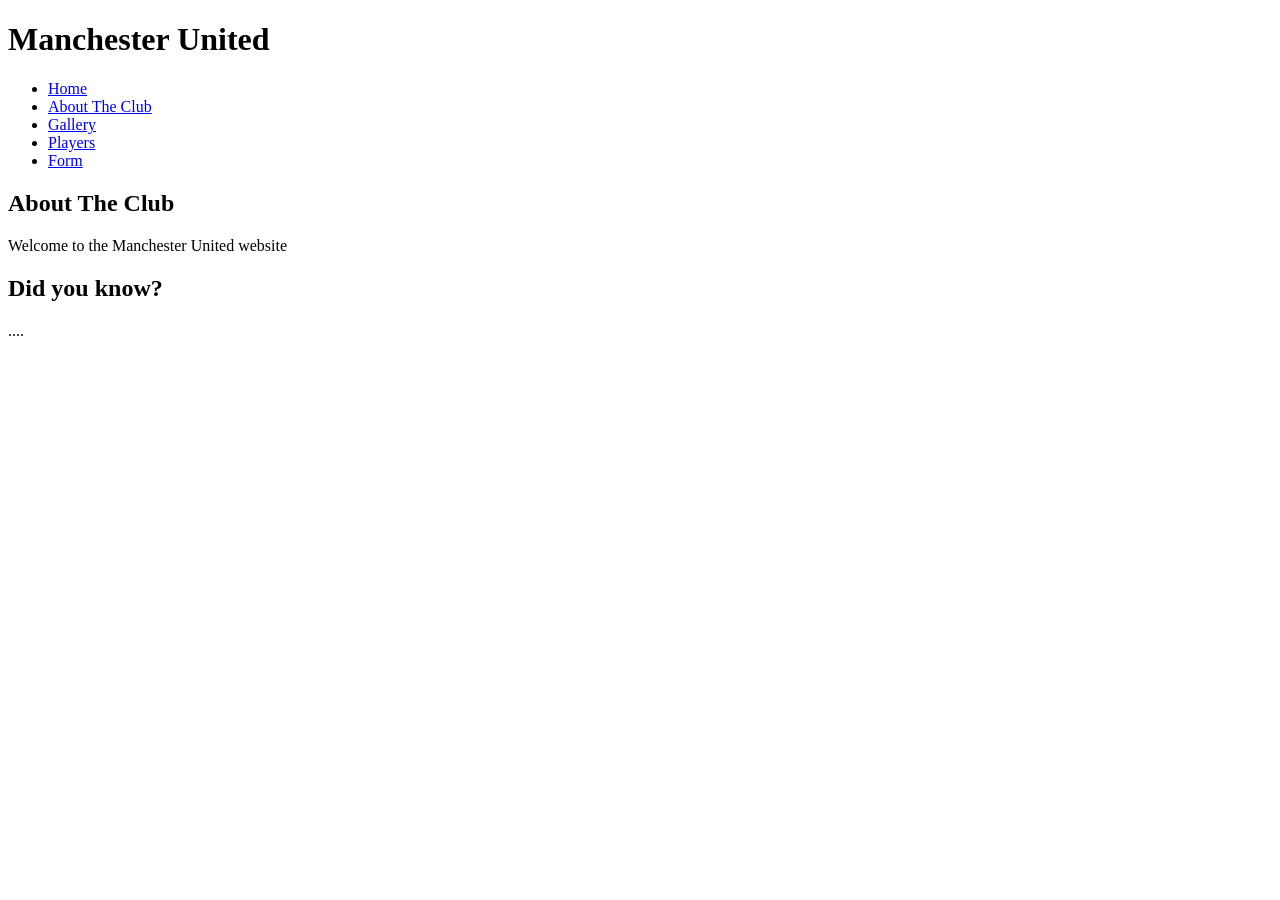
<file: praktinis_darbas_1/index.html>
<!doctype html>
<html lang="en">
  <head>
    <meta charset="UTF-8" />
    <meta name="viewport" content="width=device-width, initial-scale=1.0" />
    <title>Manchester United</title>
    <link rel="stylesheet" href="css/style.css">
  </head>
  <body>
    <header>
      <h1>Manchester United</h1>
      <nav class="main-nav">
        <ul>
          <li><a href="index.html">Home</a></li>
          <li><a href="about.html">About The Club</a></li>
          <li><a href="gallery.html">Gallery</a></li>
          <li><a href="players.html">Players</a></li>
          <li><a href="form.html">Form</a></li>
        </ul>
      </nav>
    </header>
    <div class="layout">
    <aside>
      <h2>About The Club</h2>
    </aside>

    <main>
      <p>Welcome to the Manchester United website</p>
    </main>
    <aside>
      <h2>Did you know?</h2>
      <p>....</p>
    </aside>
    </div>
    <footer>
      <p></p>
    </footer>
  </body>
</html>
</file>
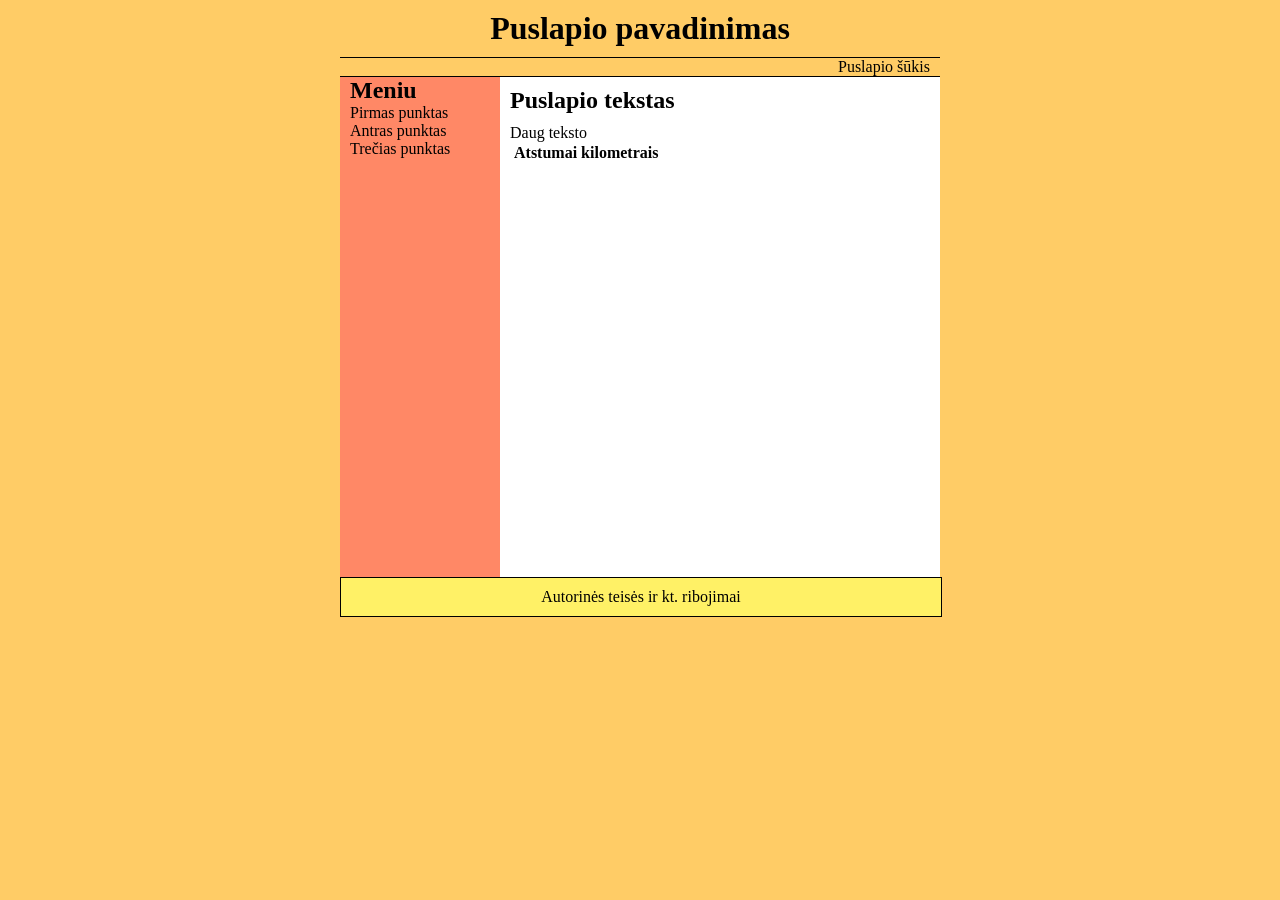
<file: mini-uzduoteles/5_mini_uzd/index.html>
<!doctype html>
<html lang="en">
  <head>
    <meta charset="UTF-8" />
    <meta name="viewport" content="width=device-width, initial-scale=1.0" />
    <title>Document</title>
    <style>
      * {
        margin: 0;
        padding: 0;
      }
      body {
        background: #fc6;
      }
      #page {
        background: #f86;
        margin: 0 auto;
        width: 600px;
      }
      header,
      footer {
        clear: both;
        text-align: center;
        width: 100%;
      }
      header {
        background: #fc6;
      }
      header h1 {
        padding: 10px;
      }
      #subhead {
        border-bottom: 1px solid black;
        border-top: 1px solid black;
        padding: 0 10px;
        text-align: right;
      }
      footer {
        background: #fff166;
        border: 1px solid black;
        padding: 10px 0;
      }
      #menu {
        background: #f86;
        float: left;
        padding: 0 10px;
      }
      #menu ul {
        list-style: none;
      }
      #content {
        background: #fff;
        float: right;
        min-height: 500px;
        padding: 0 10px;
        width: 70%;
      }
      #content h2 {
        margin: 10px 0;
      }
    </style>
  </head>
  <body>
    <div id="page">
      <header>
        <h1>Puslapio pavadinimas</h1>
        <div id="subhead">Puslapio šūkis</div>
      </header>
      <div id="menu">
        <h2>Meniu</h2>
        <ul>
          <li>Pirmas punktas</li>
          <li>Antras punktas</li>
          <li>Trečias punktas</li>
        </ul>
      </div>
      <div id="content">
        <h2>Puslapio tekstas</h2>
        <p>Daug teksto</p>
        <table>
          <tr>
            <th></th>
            <th>Atstumai kilometrais</th>
          </tr>
        </table>
      </div>
      <footer>Autorinės teisės ir kt. ribojimai</footer>
    </div>
  </body>
</html>
</file>
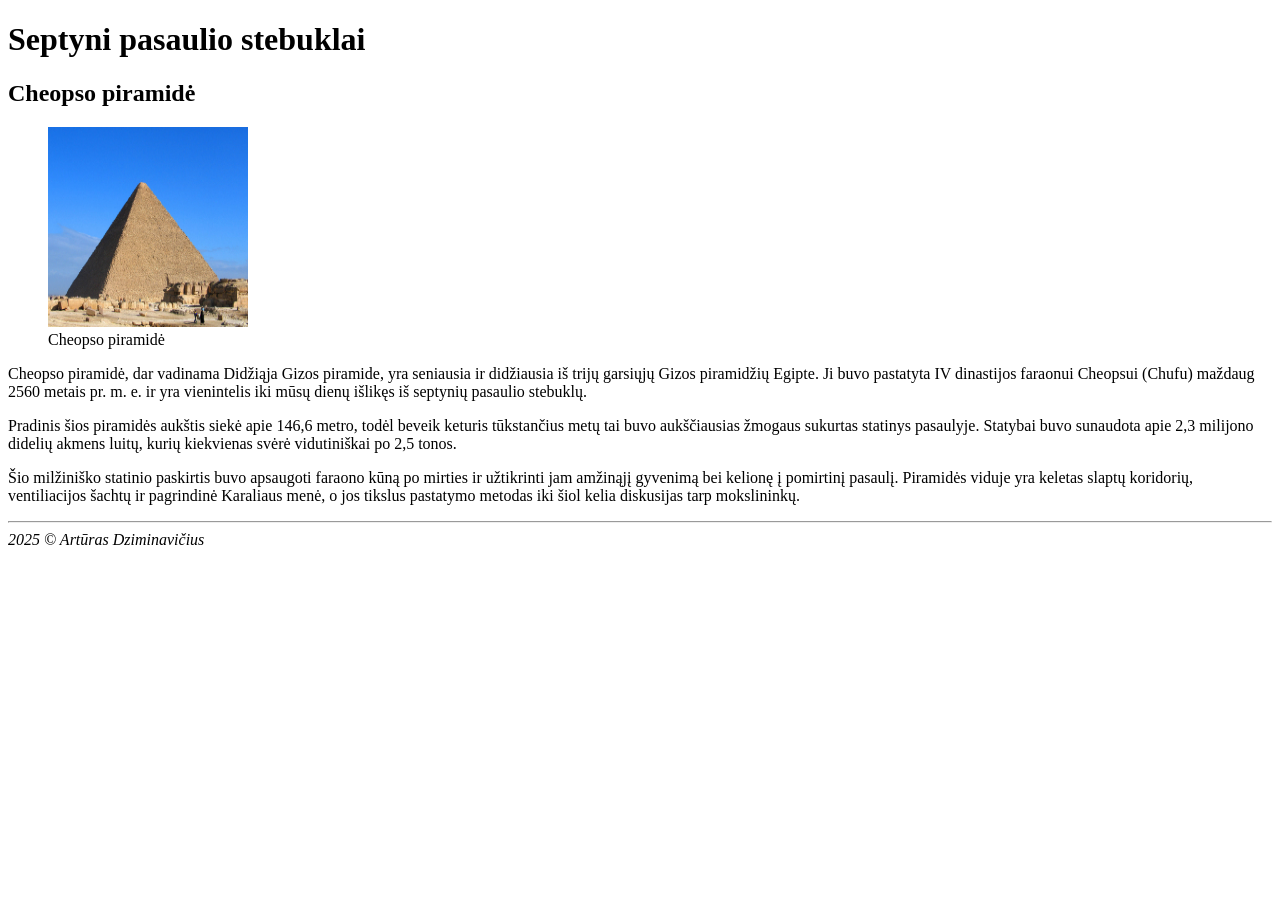
<file: mini-uzduoteles/1_mini_uzd/uzd1_stebuklai_Dziminavicius.html>
<!doctype html>
<html>
  <head>
    <title>Stebuklai</title>
    <meta charset="UTF-8" />
  </head>
  <body>
    <div id="viskas">
      <header>
        <h1>Septyni pasaulio stebuklai</h1>
      </header>
      <section>
        <article>
          <h2>Cheopso piramidė</h2>
          <figure>
            <img
              src="photos/piramide.jpg"
              alt="piramide"
              width="200"
              height="200"
            />
            <figcaption>Cheopso piramidė</figcaption>
          </figure>
          <p>
            Cheopso piramidė, dar vadinama Didžiąja Gizos piramide, yra
            seniausia ir didžiausia iš trijų garsiųjų Gizos piramidžių Egipte.
            Ji buvo pastatyta IV dinastijos faraonui Cheopsui (Chufu) maždaug
            2560 metais pr. m. e. ir yra vienintelis iki mūsų dienų išlikęs iš
            septynių pasaulio stebuklų.
          </p>
          <p>
            Pradinis šios piramidės aukštis siekė apie 146,6 metro, todėl beveik
            keturis tūkstančius metų tai buvo aukščiausias žmogaus sukurtas
            statinys pasaulyje. Statybai buvo sunaudota apie 2,3 milijono
            didelių akmens luitų, kurių kiekvienas svėrė vidutiniškai po 2,5
            tonos.
          </p>
          <p>
            Šio milžiniško statinio paskirtis buvo apsaugoti faraono kūną po
            mirties ir užtikrinti jam amžinąjį gyvenimą bei kelionę į pomirtinį
            pasaulį. Piramidės viduje yra keletas slaptų koridorių,
            ventiliacijos šachtų ir pagrindinė Karaliaus menė, o jos tikslus
            pastatymo metodas iki šiol kelia diskusijas tarp mokslininkų.
          </p>
        </article>
      </section>
      <footer>
        <hr />
        <address>2025 &copy; Artūras Dziminavičius</address>
      </footer>
    </div>
  </body>
</html>
</file>
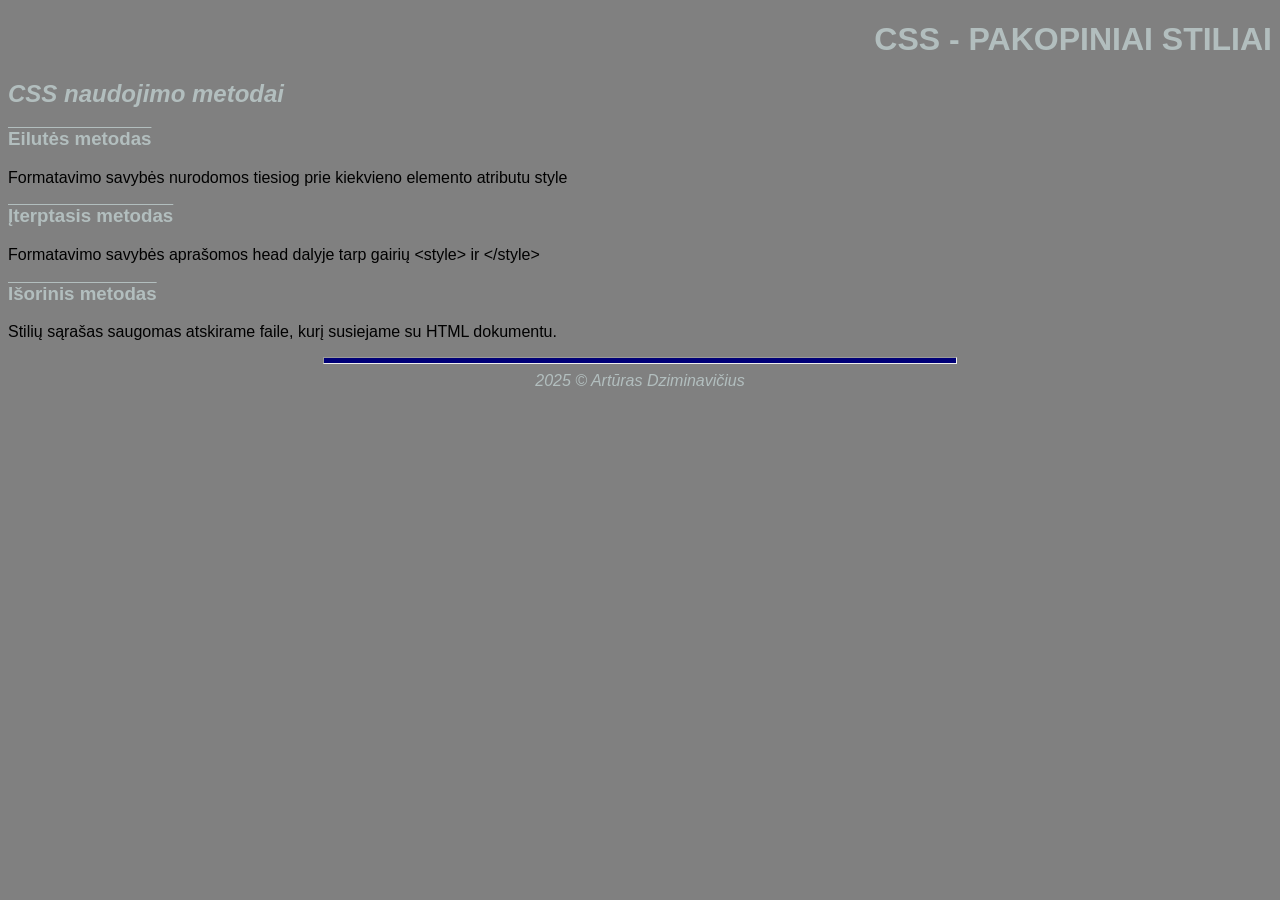
<file: mini-uzduoteles/2_mini_uzd/metodai.html>
<!DOCTYPE html>
<html lang="en">
<head>
    <title>Document</title>
    <meta charset="UTF-8">
    <style>
        body { font-family: Arial; background-color: grey;}
        h1 { text-transform: uppercase; text-align: right; color: rgb(178, 190, 190);}
        h2 { font-style: italic; color: rgb(178, 190, 190);}
        h3 { text-decoration: overline; color: rgb(178, 190, 190);}
        p  { text-align: justify; color: #000;}
        hr {height: 5px; width: 50%; background: #007;}
        address { text-align: center; color: rgb(178, 190, 190);}
    </style>
</head>

<body>
    <header>
        <h1>CSS - pakopiniai stiliai</h1>
    </header>
    <main>
        <h2> CSS naudojimo metodai</h2>
        <h3>Eilutės metodas</h3>
        <p>Formatavimo savybės nurodomos tiesiog 
        prie kiekvieno elemento atributu style</p>
        <h3>Įterptasis metodas</h3>
        <p>Formatavimo savybės aprašomos head
        dalyje tarp gairių &lt;style&gt; ir &lt;/style&gt;</p>
        <h3>Išorinis metodas</h3>
        <p>Stilių sąrašas saugomas atskirame faile,
        kurį susiejame su HTML dokumentu.</p>
    </main>
    <footer>
        <hr>
<address>2025 &copy; Artūras Dziminavičius</address>
    </footer>
</body>

</html>
</file>
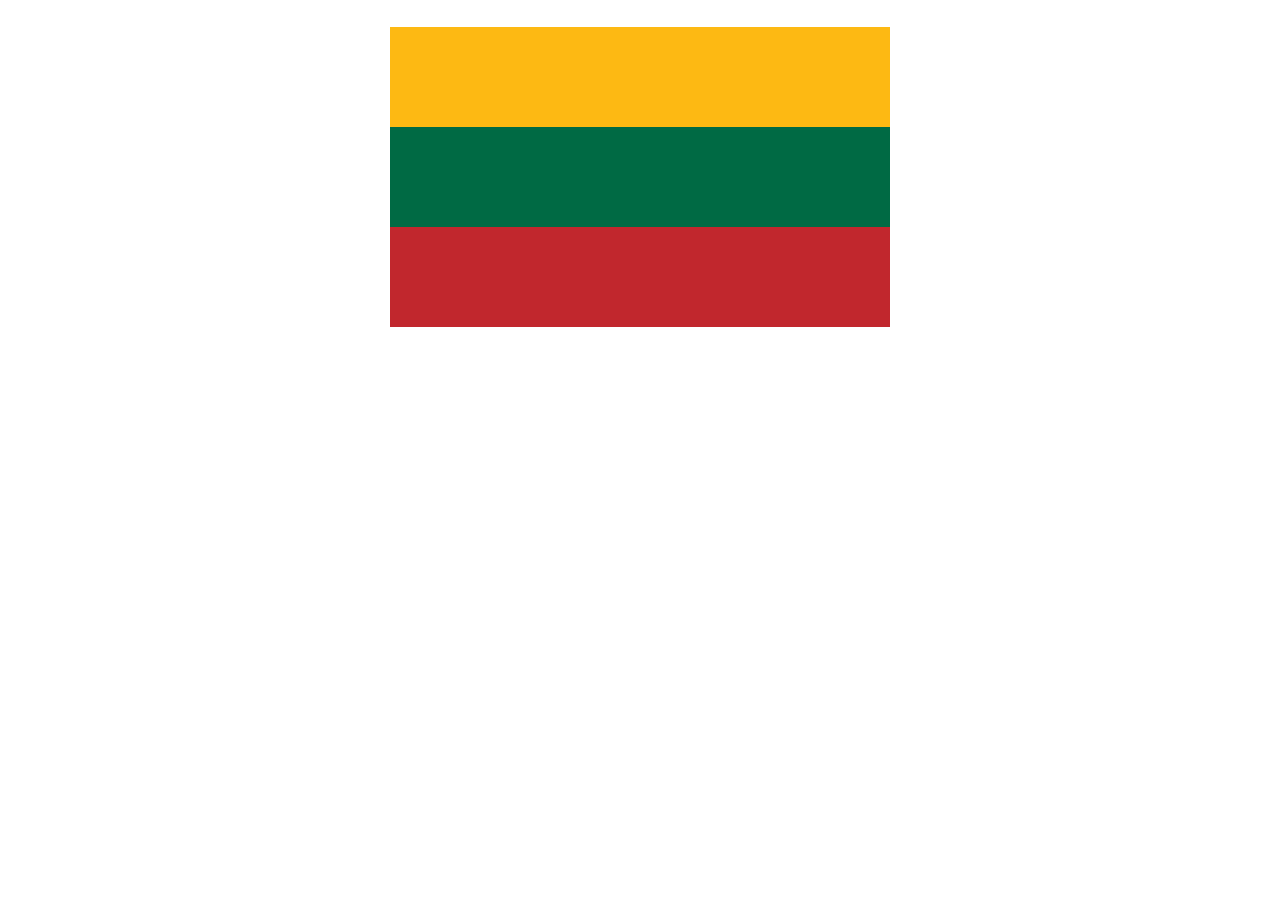
<file: mini-uzduoteles/2_mini_uzd/veliava.html>
<!DOCTYPE html>
<html lang="en">
<head>
    <meta charset="UTF-8">
    <title>Veliava</title>
<style>
    body {margin: 0; padding:0;}
    #veliava {height: 300px; width: 500px;
    margin: 20pt auto 20pt auto;}
    #geltona {background-color: #FDB913;}
    #zalia {background-color: #006A44;}
    #raudona {background-color: #C1272D;}
    #geltona, #zalia, #raudona {height: 100px;}
</style>
</head>
<body>
<div id="veliava">
<div id="geltona"></div>
<div id="zalia"></div>
<div id="raudona"></div>
</div>
</body>
</html>
</file>
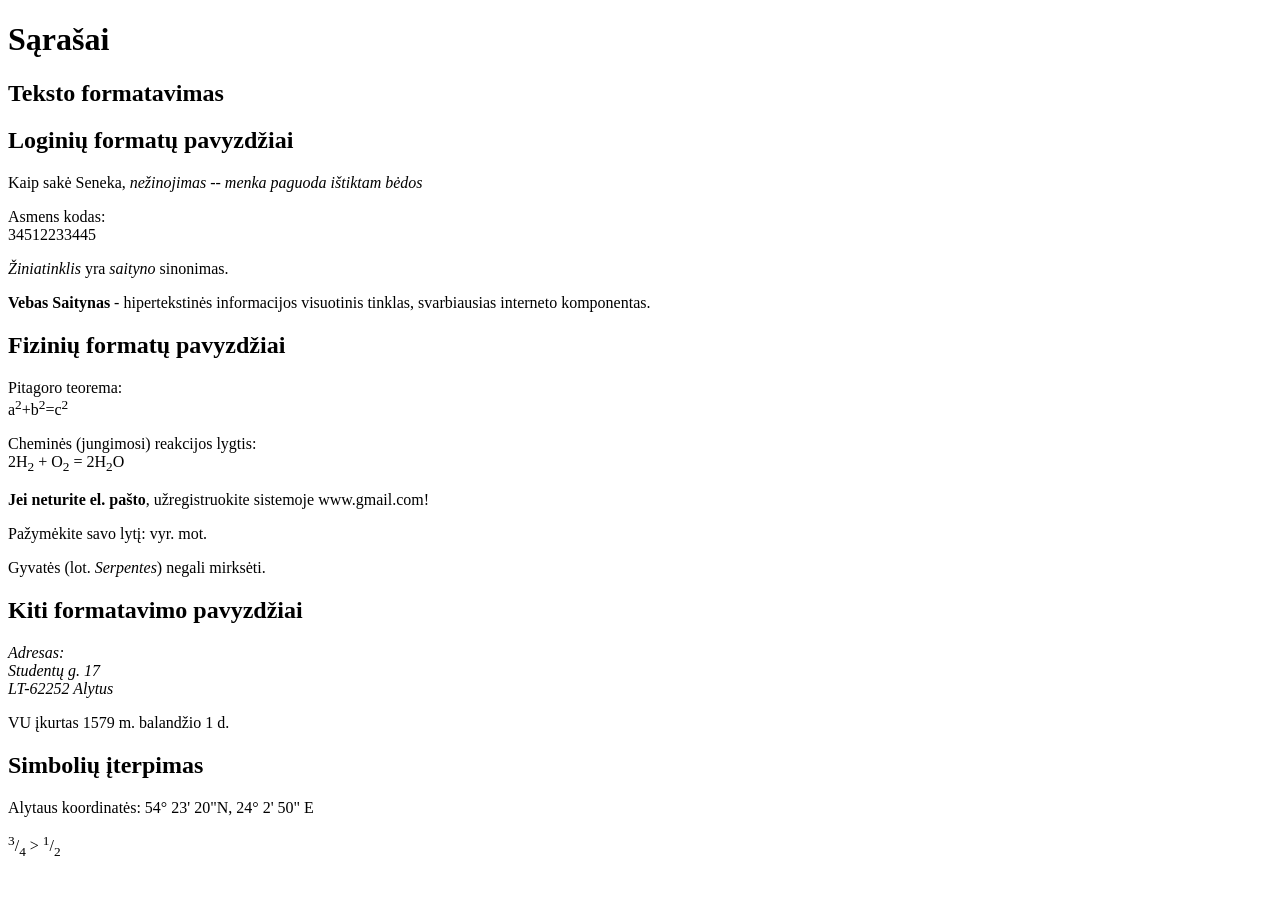
<file: mini-uzduoteles/3_mini_uzd/formatavimas.html>
<!doctype html>
<html lang="en">
  <head>
    <meta charset="UTF-8" />
    <title>Formatavimas</title>
    <style></style>
  </head>

  <body>
    <header>
      <h1>Sąrašai</h1>
    </header>
    <section>
      <div class="first-list">
        <h1>Teksto formatavimas</h1>
        <h2>Loginių formatų pavyzdžiai</h2>
        <p>
          Kaip sakė Seneka, <em>nežinojimas -- menka paguoda ištiktam bėdos</em>
        </p>
        <p>
          Asmens kodas: <br />
          34512233445
        </p>
        <p><em>Žiniatinklis</em> yra <em>saityno</em> sinonimas.</p>
        <p>
          <b>Vebas Saitynas</b> - hipertekstinės informacijos visuotinis
          tinklas, svarbiausias interneto komponentas.
        </p>
      </div>
      <div class="second-list">
        <h2>Fizinių formatų pavyzdžiai</h2>
        <p>
          Pitagoro teorema: <br />
          a<sup>2</sup>+b<sup>2</sup>=c<sup>2</sup>
        </p>
        <p>
          Cheminės (jungimosi) reakcijos lygtis: <br />
          2H<sub>2</sub> + O<sub>2</sub> = 2H<sub>2</sub>O
        </p>
        <p>
          <b>Jei neturite el. pašto</b>, užregistruokite sistemoje
          www.gmail.com!
        </p>
        <p>Pažymėkite savo lytį: vyr. mot.</p>
        <p>Gyvatės (lot. <em>Serpentes</em>) negali mirksėti.</p>
      </div>
      <div class="third-list">
        <h2>Kiti formatavimo pavyzdžiai</h2>
        <i
          >Adresas: <br />
          Studentų g. 17 <br />
          LT-62252 Alytus</i
        >
        <p>VU įkurtas 1579 m. balandžio 1 d.</p>
        <h2>Simbolių įterpimas</h2>
        <p>Alytaus koordinatės: 54&deg; 23' 20"N, 24&deg; 2' 50" E</p>
        <p></p>
        <p></p>
        <p></p>
        <p><sup>3</sup>/<sub>4</sub> > <sup>1</sup>/<sub>2</sub></p>
      </div>
    </section>
  </body>
</html>
</file>
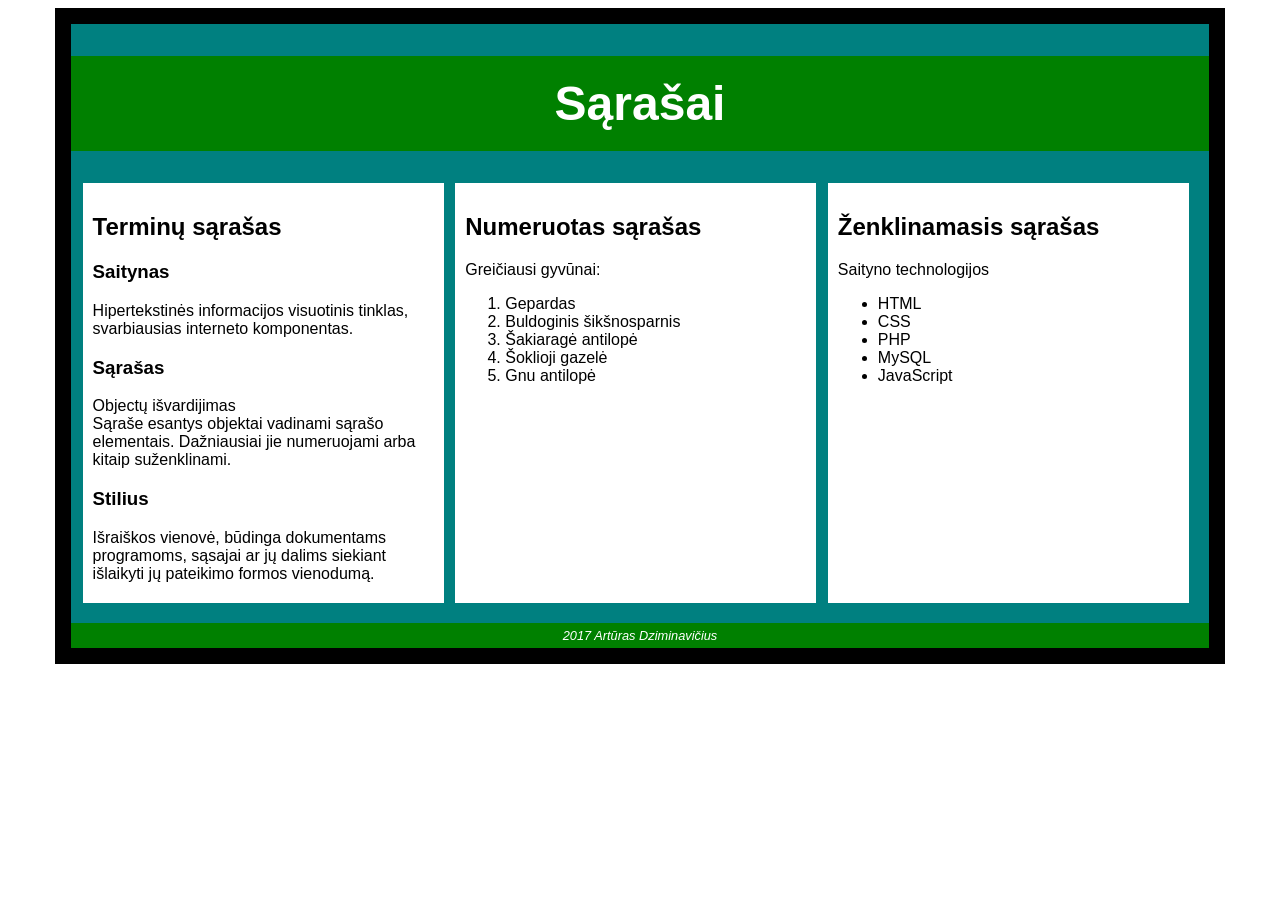
<file: mini-uzduoteles/3_mini_uzd/sarasai.html>
<!doctype html>
<html lang="en">
  <head>
    <meta charset="UTF-8" />
    <meta name="viewport" content="width=device-width, initial-scale=1.0" />
    <title>Sarasai</title>
    <link rel="stylesheet" href="style.css" />
  </head>
  <body>
    <div id="wrapper">
      <header><h1>Sąrašai</h1></header>
      <section>
        <div class="list">
          <h2>Terminų sąrašas</h2>
          <h3>Saitynas</h3>
          <p>
            Hipertekstinės informacijos visuotinis tinklas, svarbiausias
            interneto komponentas.
          </p>
          <h3>Sąrašas</h3>
          <p>
            Objectų išvardijimas <br />
            Sąraše esantys objektai vadinami sąrašo elementais. Dažniausiai jie
            numeruojami arba kitaip suženklinami.
          </p>
          <h3>Stilius</h3>
          <p>
            Išraiškos vienovė, būdinga dokumentams programoms, sąsajai ar jų
            dalims siekiant išlaikyti jų pateikimo formos vienodumą.
          </p>
        </div>
        <div class="list">
          <h2>Numeruotas sąrašas</h2>
          <p>Greičiausi gyvūnai:</p>
          <ol>
            <li>Gepardas</li>
            <li>Buldoginis šikšnosparnis</li>
            <li>Šakiaragė antilopė</li>
            <li>Šoklioji gazelė</li>
            <li>Gnu antilopė</li>
          </ol>
        </div>
        <div class="list">
          <h2>Ženklinamasis sąrašas</h2>
          <p>Saityno technologijos</p>
          <ul>
            <li>HTML</li>
            <li>CSS</li>
            <li>PHP</li>
            <li>MySQL</li>
            <li>JavaScript</li>
          </ul>
        </div>
      </section>
      <footer>
        <address>2017 Artūras Dziminavičius</address>
      </footer>
    </div>
  </body>
</html>
</file>
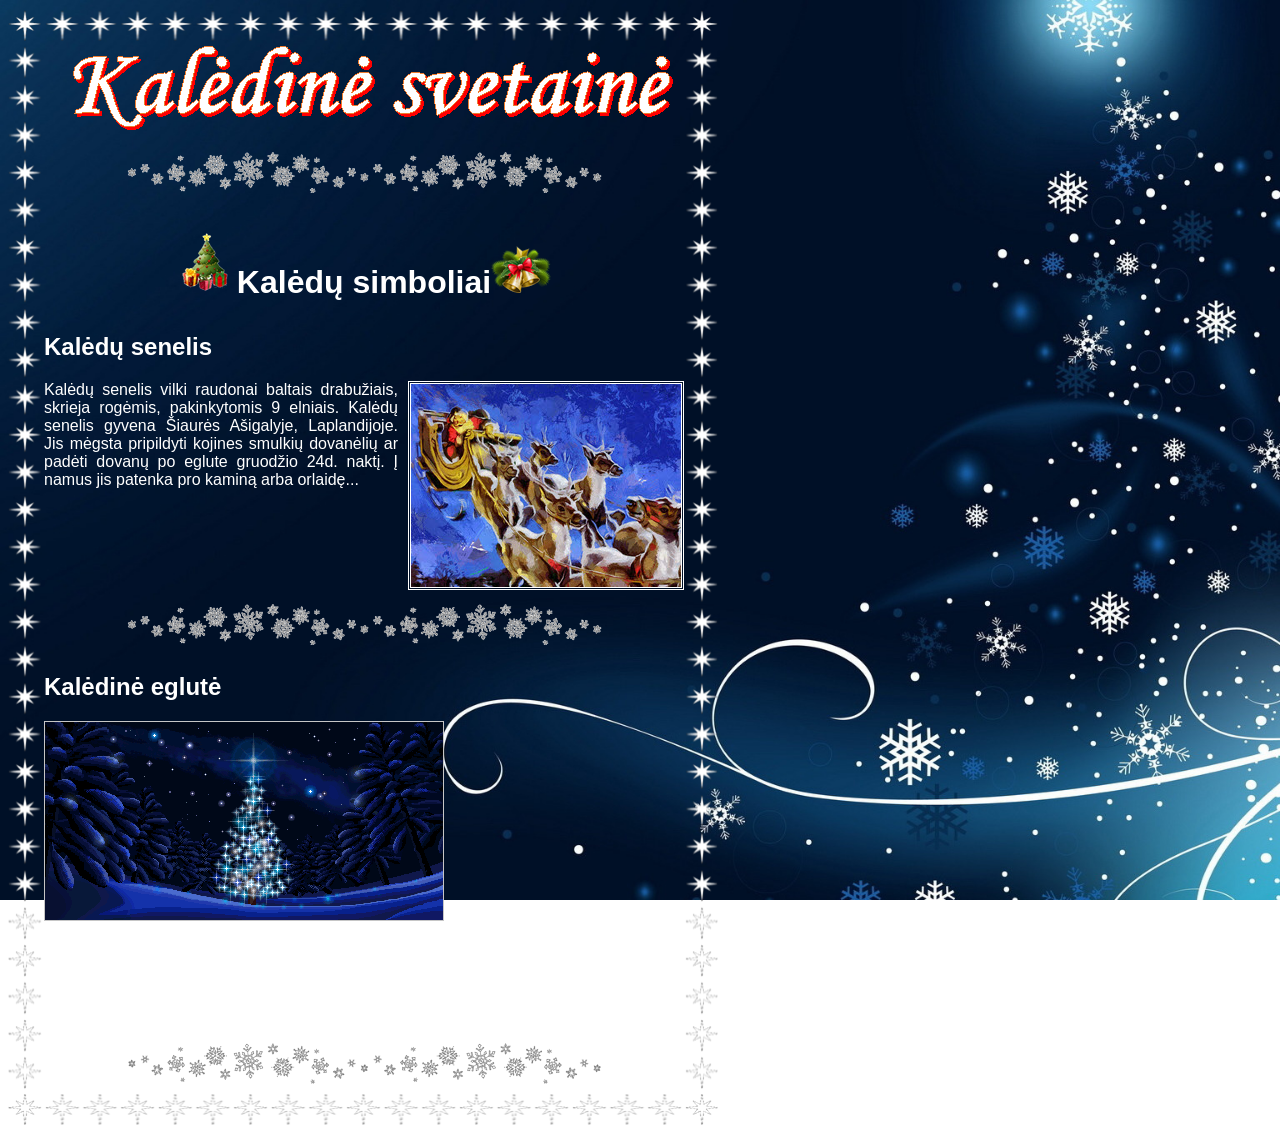
<file: mini-uzduoteles/4_mini_uzd/kaledos.html>
<!doctype html>
<html lang="en">
  <head>
    <meta charset="UTF-8" />
    <meta name="viewport" content="width=device-width, initial-scale=1.0" />
    <title>Pasaulio stebuklai</title>
    <link rel="icon" type="image/png" href="images/images/holly.png" />
    <link rel="stylesheet" href="style.css" />
  </head>
  <body>
    <header>
      <img src="images/images/title.png" alt="Kalėdinė sveitainė" />
      <hr />
    </header>
    <section>
      <article>
        <h1>Kalėdų simboliai</h1>
        <h2>Kalėdų senelis</h2>
        <img
          src="images/images/santa-claus-reindeer.jpg"
          alt="Kalėdų senelis"
          id="santa"
        />
        <p>
          Kalėdų senelis vilki raudonai baltais drabužiais, skrieja rogėmis,
          pakinkytomis 9 elniais. Kalėdų senelis gyvena Šiaurės Ašigalyje,
          Laplandijoje. Jis mėgsta pripildyti kojines smulkių dovanėlių ar
          padėti dovanų po eglute gruodžio 24d. naktį. Į namus jis patenka pro
          kaminą arba orlaidę...
        </p>
        <hr />
        <h2>Kalėdinė eglutė</h2>
        <img src="images/images/xmas-tree.gif" alt="Kalėdinė eglutė" />
        <p>
          Eglutė Kalėdų šventei pasirinkta dėl to, kad tai visžalis medis,
          simbolizuojantis gyvybę ir amžino gyvenimo viltį. Kalėdų eglutės
          atneša į namus ne tik kalėdinę nuotaiką, bet ir malonų miško kvapą.
          Manoma, kad trikampė eglutės forma simbolizuoja Šv. Trejybę &mdash;
          Dievo Tėvo, Dievo Sūnaus ir Dievo Šv. Dvasios.
        </p>
        <hr />
      </article>
    </section>
  </body>
</html>
</file>
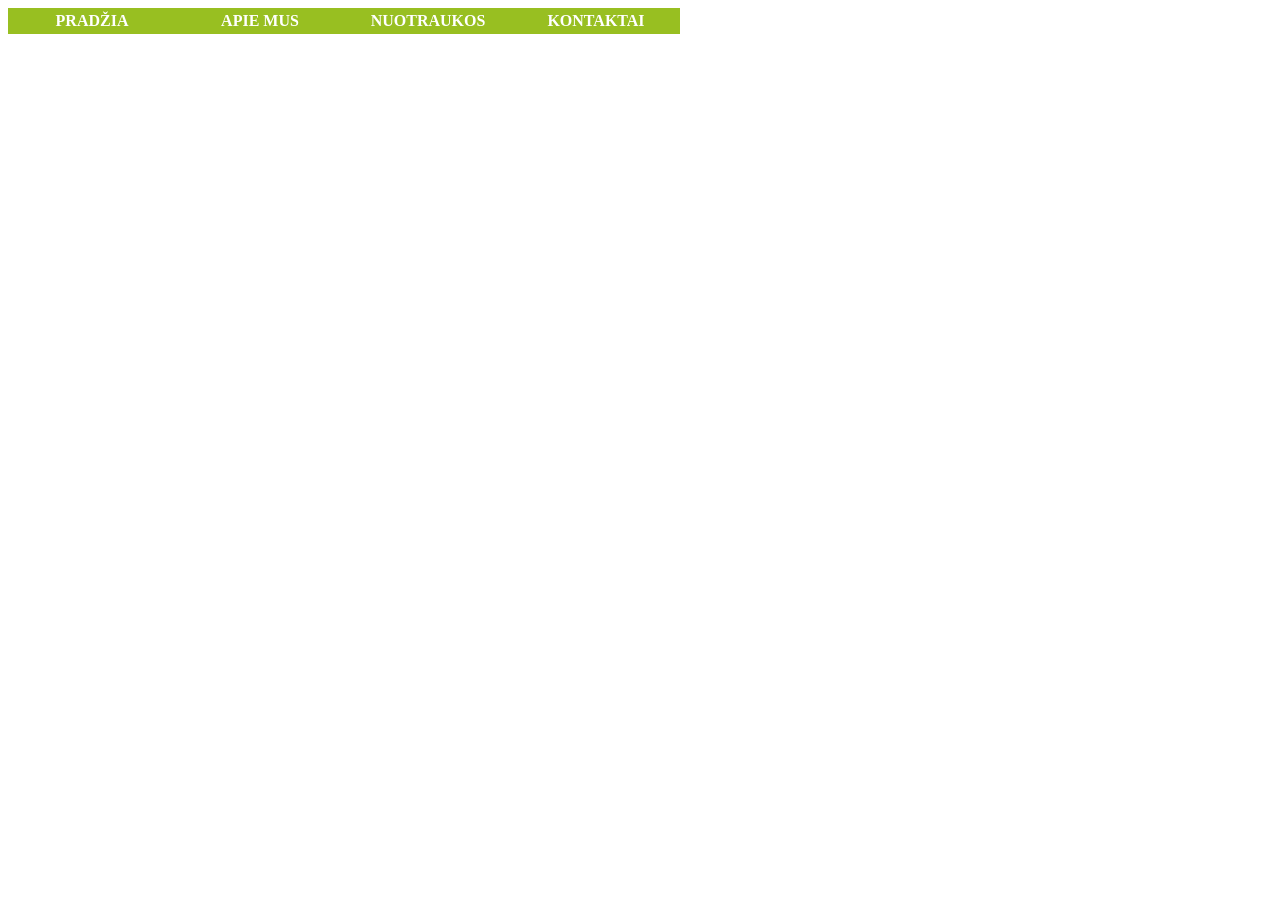
<file: mini-uzduoteles/5_mini_uzd/meniu.html>
<!doctype html>
<html lang="en">
  <head>
    <meta charset="UTF-8" />
    <meta name="viewport" content="width=device-width, initial-scale=1.0" />
    <title>Pasaulio stebuklai</title>
    <link rel="stylesheet" href="style.css" />
  </head>
  <body>
    <ul>
      <li><a href="">Pradžia</a></li>
      <li><a href="">Apie mus</a></li>
      <li><a href="">Nuotraukos</a></li>
      <li><a href="">Kontaktai</a></li>
    </ul>
  </body>
</html>
</file>
<file: praktinis_darbas_1/css/style.css>
/* header {
    background-color: red;
    color: white;
    padding: 20px
}

header h1 {
    margin: 0;
}

nav ul {
    list-style-type: none;
    padding: 0;
    display: flex;
    gap: 20px;
    justify-content: center;
}

nav a {
    color: white;
    text-decoration: none;
}

.layout {
    display: flex;
    flex-direction: row;
    gap: 20px;
    min-height: 100vh;
} */
</file>
<file: mini-uzduoteles/3_mini_uzd/style.css>
body {
    font-family: arial, sans-serif;
}

#wrapper {
    width: 90%;
    margin-left: auto;
    margin-right: auto;
    border: 1pc solid;
    background: teal;
}

header h1 {
text-align: center;
font-size: 3em;
font-weight: bold;
padding: 20px;
background: green;
color: white;
}

footer {
    text-align: center;
    font-size: 0.8em;
    padding: 5px;
    background: green;
    color: white;
    clear: both;
}

div.list {
    width: 30%;
    height: 400px;
    margin-left: 1%;
    margin-bottom: 20px;
    padding: 10px;
    background: white;
    float: left;
}
</file>
<file: mini-uzduoteles/4_mini_uzd/style.css>
html {
    background: url(images/images/dark-blue-bg.jpg) no-repeat center center fixed;
    background-size: cover;
}

body {
    color: white;
    font-family: tahoma, sans-serif;
    width: 50%;
    border: 36px solid transparent;
    border-image: url(images/images/border.png) 36 36 round;
}

header {
    text-align: center;
}

hr {
    background: url(images/images/snowflake-row.png) 100% no-repeat;
    height: 63px;
    width: 500px;
    border: 0;
    margin: 0 auto;
    clear: both;
}

h1 {
    text-align: center;
    font-size: 2em;
}

h1::before {
    content: url(images/images/xmas-tree.png);
}

h1::after {
    content: url(images/images/xmas-bells.png);
}

#santa {
    border: 3px double white;
    float: right;
    margin-left: 10px;
}

p {
    text-align: justify;
}

#tree {
    border: 1px solid white;
    padding: 1px;
    float: left;
    margin-right: 10px;
}
</file>
<file: mini-uzduoteles/5_mini_uzd/style.css>
ul {
    list-style-type: none;
    margin: 0;
    padding: 0;
}

a {
    display: block;
    width: 160px;
    padding: 4px;
}

a:link, a:visited {
    font-weight: bold;
    color: #fff;
    background: #98bf21;
    text-align: center;
    text-decoration: none;
    text-transform: uppercase;
}

a:hover, a:active {
    background-color: #7A991A;
}

li {float: left}
</file>
